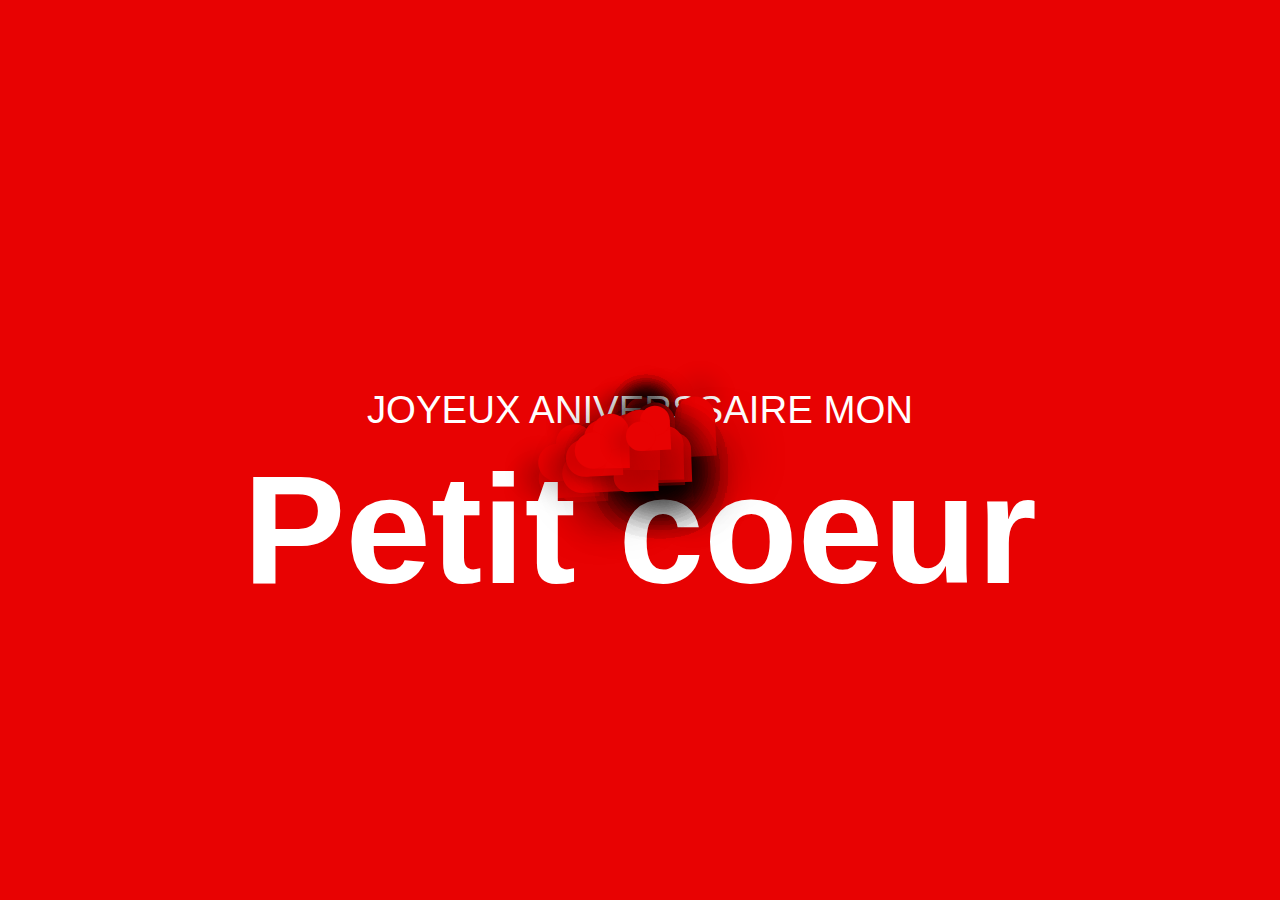
<file: background-anime/index.html>
<!DOCTYPE html>
<html lang="en">
<head>
    <meta charset="UTF-8">
    <meta http-equiv="X-UA-Compatible" content="IE=edge">
    <meta name="viewport" content="width=device-width, initial-scale=1.0">
    <title>Banground animation.</title>
    <link rel="stylesheet" href="./style.css">
</head>
<body>
    <div class="container">
        <h1><span>Joyeux aniverssaire mon</span><br>Petit coeur</h1>
    </div>
    <script src="../animejs.js"></script>
    <script>
        let container = document.querySelector('.container')
        for(let i=0; i<50; i++){
            let block = document.createElement('div')
            block.classList.add('heart')
            block.style.zIndex = anime.random(-500, 500)
            container.appendChild(block)
        }

        function animateBlocks(){
            anime({
                targets: '.heart',
                translateX: function (){
                    return anime.random(-1000, 1000)
                },
                translateY: function (){
                    return anime.random(-600, 600)
                },
                rotate: 45,
                scale: function (){
                    return anime.random(1, 6)
                },
                easing: 'easeInOutBack',
                duration: 3000,
                delay: anime.stagger(20),
                complete: animateBlocks
            })
        }
        animateBlocks()
    </script>
</body>
</html>
</file>
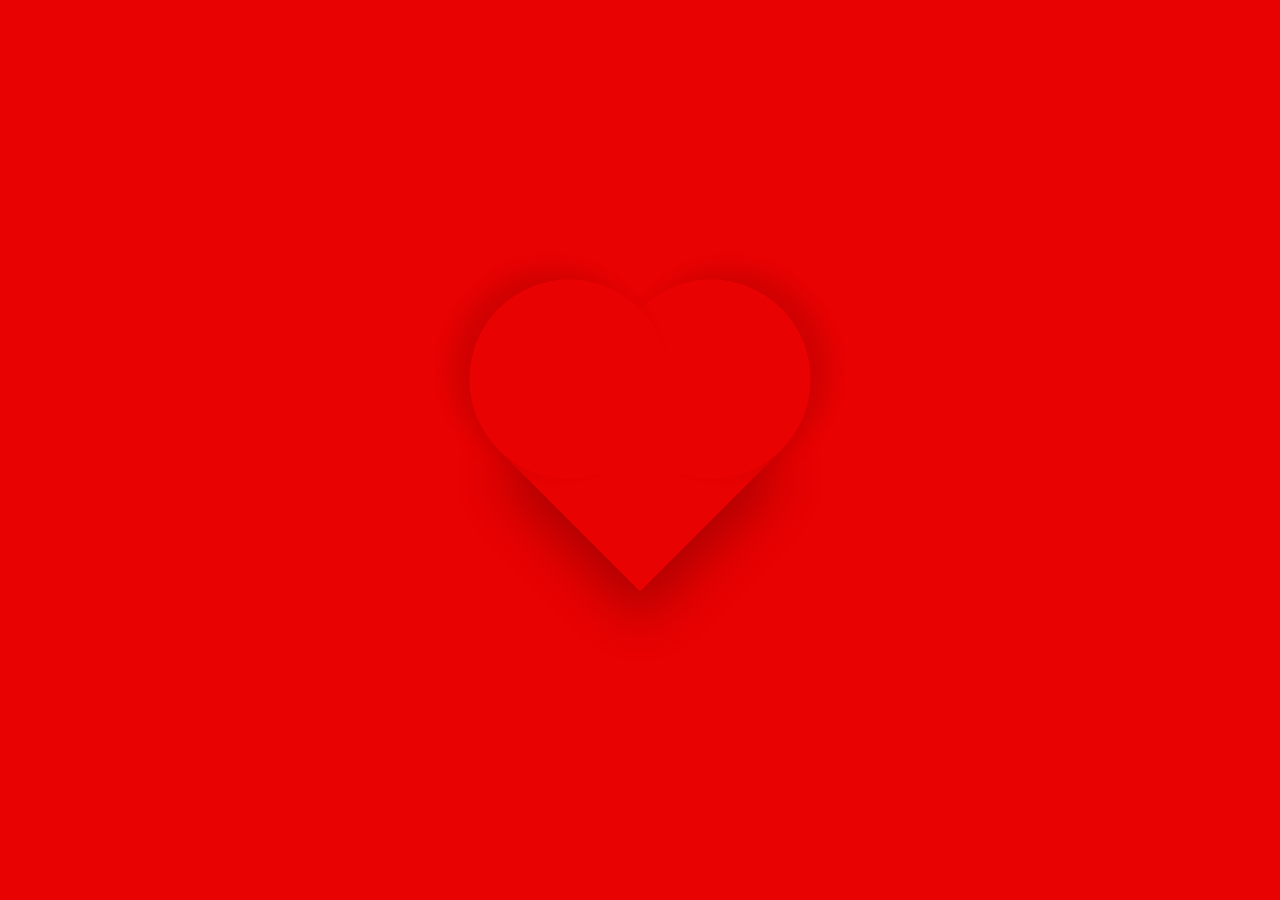
<file: bat-heart/index.html>
<!DOCTYPE html>
<html lang="en">
<head>
    <meta charset="UTF-8">
    <meta http-equiv="X-UA-Compatible" content="IE=edge">
    <meta name="viewport" content="width=device-width, initial-scale=1.0">
    <title>Heart batment</title>
    <link rel="stylesheet" href="./style.css">
</head>
<body>
    <div class="container">
        <div class="heart"></div>
    </div>
</body>
</html>
</file>
<file: background-anime/style.css>
*{
    margin: 0;
    padding: 0;
    box-sizing: border-box;
}
body{
    position: relative;
    display: flex;
    justify-content: center;
    align-items: center;
    overflow: hidden;
    min-height: 100vh;
    background-color: #e80202;
    font-family: sans-serif;
}
.container{
    position: absolute;
    width: 100%;
    height: 100%;
    display: flex;
    justify-content: center;
    align-items: center;
}
.container h1{
    color: #fff;
    text-align: center;
    font-size: 12vw;
    line-height: 10rem;
    z-index: 50;
}
.container h1 span{
    font-size: 3vw;
    text-transform: uppercase;
    font-weight: 400;
    line-height: 0.1rem;
}
.block{
    width: 50px;
    height: 100px;
    position: absolute;
    background-color: #e80202;
    box-shadow: 10px 10px 50px rgba(0,0,0,0.15);
}

.heart{
    position: absolute;
    height: 40px;
    width: 40px;
    background-color: #e80202;
    transform: rotate(45deg);
    box-shadow: 20px 20px 50px rgba(0, 0, 0, 0.25);
}
.heart::before{
    content: '';
    position: absolute;
    top: -50%;
    left: 0;
    width: 100%;
    height: 100%;
    background-color: #e80202;
    border-radius: 50%;
    z-index: 10;
    box-shadow: 6px -20px 20px rgba(0, 0, 0, 0.1);
}
.heart::after{
    content: '';
    position: absolute;
    top: 0;
    left: -50%;
    width: 100%;
    height: 100%;
    background-color: #e80202;
    border-radius: 50%;
    box-shadow: -20px 6px 20px rgba(0, 0, 0, 0.1);
    z-index: 10;
}
</file>
<file: bat-heart/style.css>
*{
    margin: 0;
    padding: 0;
    box-sizing: border-box;
}
body{
    height: 100vh;
    width: 100vw;
    display: flex;
    justify-content: center;
    align-items: center;
    background-color: #e80202;
}
.heart{
    position: relative;
    height: 200px;
    width: 200px;
    background-color: #e80202;
    transform: rotate(45deg);
    box-shadow: 20px 20px 50px rgba(0, 0, 0, 0.25);
    animation: animate 1.1s ease-in-out infinite;
}
.heart::before{
    content: '';
    position: absolute;
    top: -50%;
    left: 0;
    width: 100%;
    height: 100%;
    background-color: #e80202;
    border-radius: 50%;
    z-index: 10;
    box-shadow: 6px -20px 20px rgba(0, 0, 0, 0.1);
}
.heart::after{
    content: '';
    position: absolute;
    top: 0;
    left: -50%;
    width: 100%;
    height: 100%;
    background-color: #e80202;
    border-radius: 50%;
    box-shadow: -20px 6px 20px rgba(0, 0, 0, 0.1);
    z-index: 10;
}

@keyframes animate {
    0%{
        transform: scale(1) rotate(45deg);
    }
    20%{
        transform: scale(1.5) rotate(45deg);
    }
    40%{
        transform: scale(1.2) rotate(45deg);
    }
    60%{
        transform: scale(1.5) rotate(45deg);
    }
    100%{
        transform: scale(1) rotate(45deg);
    }
}
</file>
